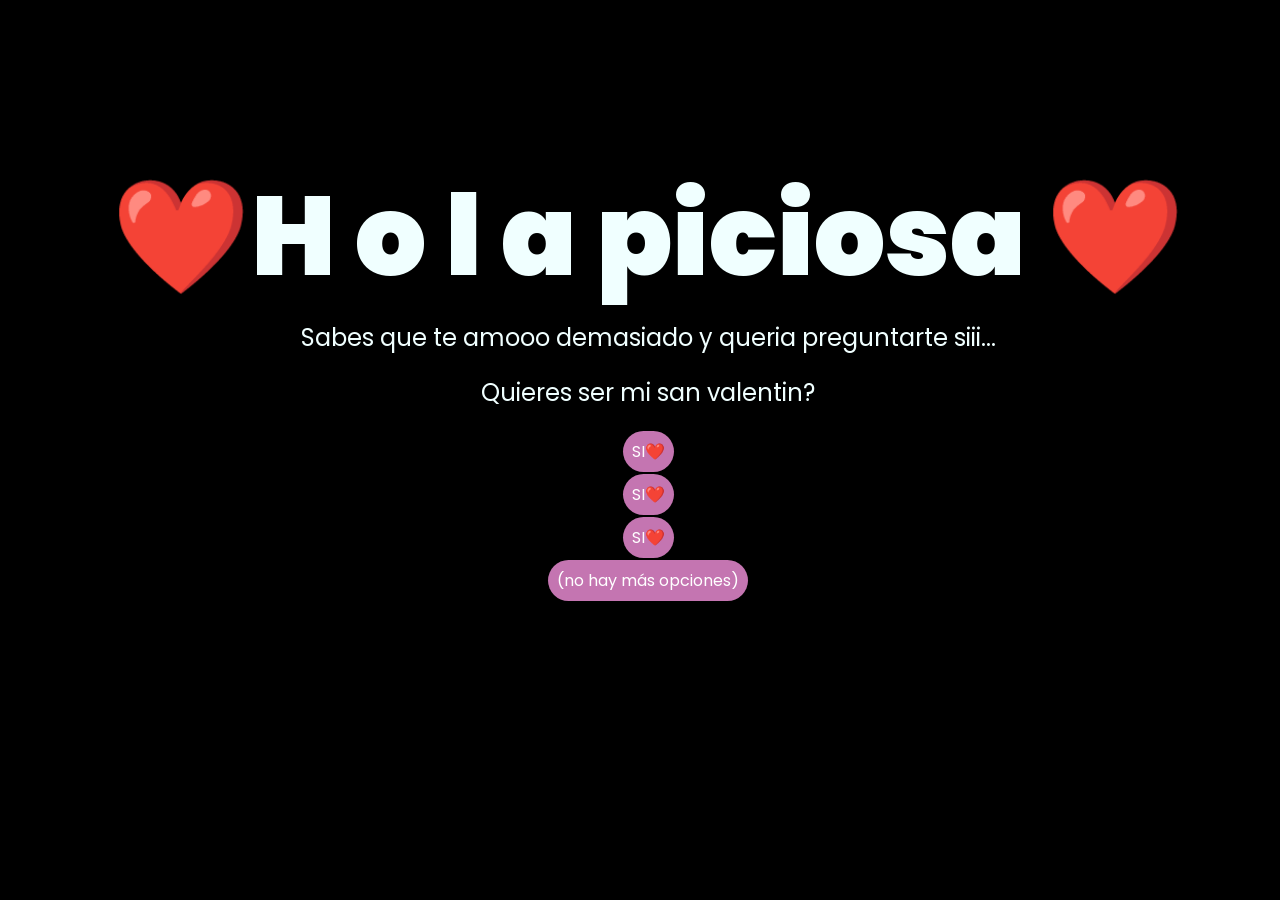
<file: index.html>
<!DOCTYPE html>
<html lang="es">

<head>
    <meta charset="UTF-8">
    <meta http-equiv="X-UA-Compatible" content="IE=edge">
    <meta name="viewport" content="width=device-width, initial-scale=1.0">
    <link rel="stylesheet" href="css/style.css">
    <link rel="icon" href="img/flowers.png" type="image/x-icon">
    <title>Flowers</title>
</head>

<body>
    <div class="greetings">
        
        <span>❤️H</span>
        <span>o</span>
        <span>l</span>
        <span>a</span>
        <span>piciosa ❤️</span>
        
        
    </div>
    <div class="description">
        <span>Sabes que te amooo demasiado y queria preguntarte siii...</span>
    </div>
    <div class="description">
        <span>Quieres ser mi san valentin?</span>
    </div>
    <div class="button">
        <button class="botones">
            <a href="flower.html" style="color: #ffffff;">SI❤️</a>
        </button>
    </div>
    <div class="button">
        <button class="botones">
            <a href="flower.html" style="color: #ffffff;">SI❤️</a>
        </button>
    </div>
    </div>
    <div class="button">
        <button class="botones">
            <a href="flower.html" style="color: #ffffff;">SI❤️</a>
        </button>
    </div>
    <div class="button">
        <button class="botones">
            <a href="flower.html" style="color: #ffffff;">(no hay más opciones)</a>
        </button>

</body>

</html>
</file>
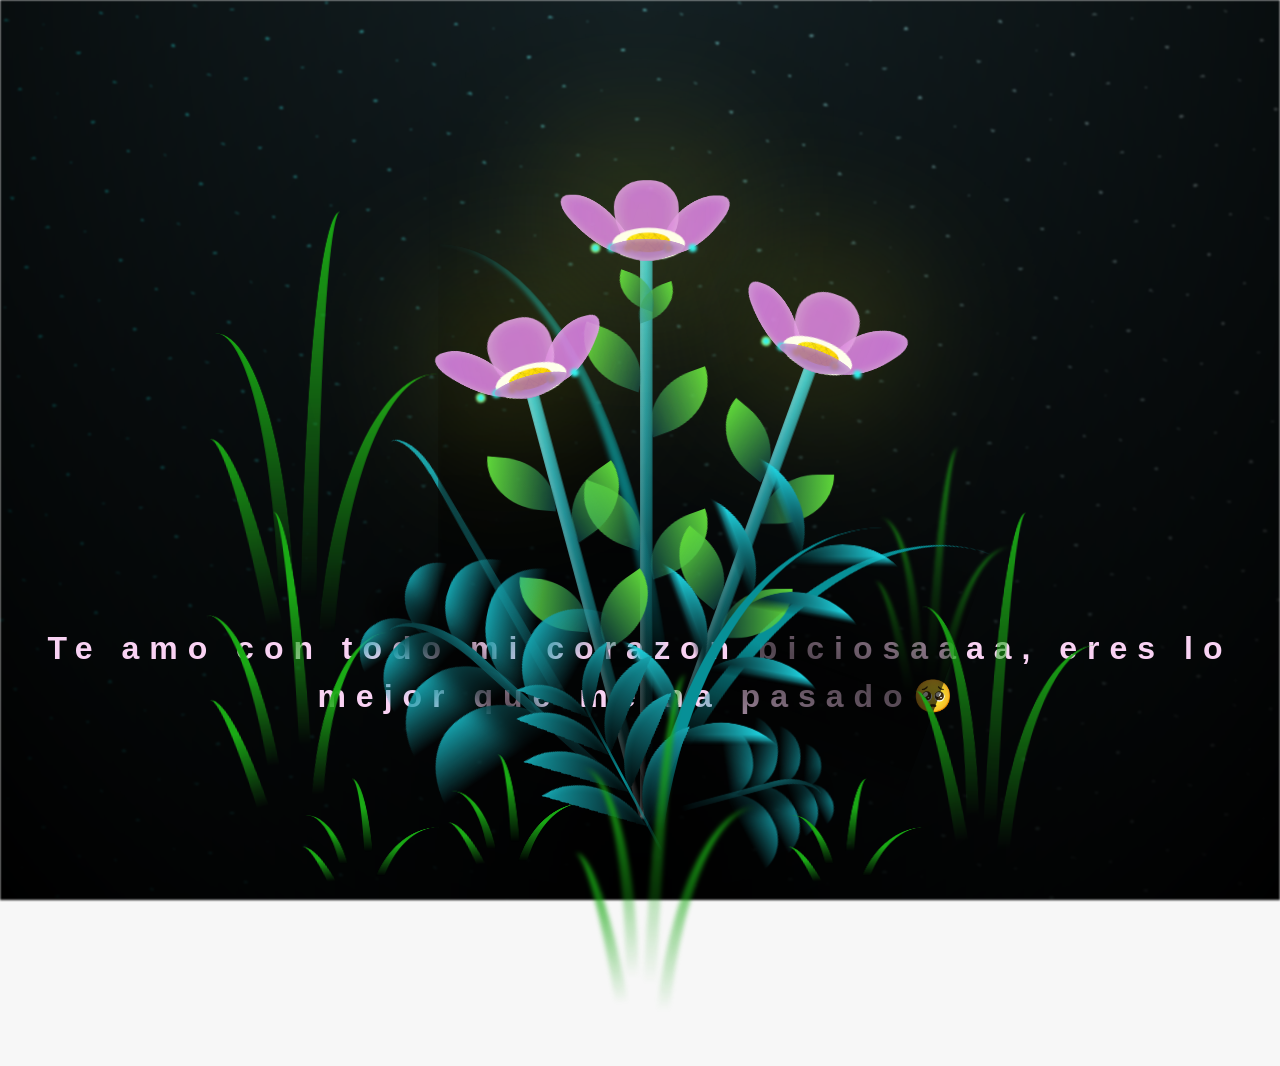
<file: flower.html>
<!DOCTYPE html>
<html lang="es">
  <head>
    <meta charset="UTF-8" />
    <meta http-equiv="X-UA-Compatible" content="IE=edge" />
    <meta name="viewport" content="width=device-width, initial-scale=1.0" />
    <link rel="stylesheet" href="css/main.css" />
    <link rel="icon" href="img/flowers.png" type="image/x-icon" />
    <title>Flower</title>
  </head>
  <body class="container">
    <audio src="sound/New West - Those Eyes (Chapter 1).mp3" autoplay></audio>
    <div id="lyrics">
     
    </div>
    <h1 class="titulo">Te amo con todo mi corazon piciosaaaa, eres lo mejor que me ha pasado🥺</h1>
  
    <div class="night"></div>
    <div class="flowers">
      <div class="flower flower--1">
        <div class="flower__leafs flower__leafs--1">
          <div class="flower__leaf flower__leaf--1"></div>
          <div class="flower__leaf flower__leaf--2"></div>
          <div class="flower__leaf flower__leaf--3"></div>
          <div class="flower__leaf flower__leaf--4"></div>
          <div class="flower__white-circle"></div>

          <div class="flower__light flower__light--1"></div>
          <div class="flower__light flower__light--2"></div>
          <div class="flower__light flower__light--3"></div>
          <div class="flower__light flower__light--4"></div>
          <div class="flower__light flower__light--5"></div>
          <div class="flower__light flower__light--6"></div>
          <div class="flower__light flower__light--7"></div>
          <div class="flower__light flower__light--8"></div>
        </div>
        <div class="flower__line">
          <div class="flower__line__leaf flower__line__leaf--1"></div>
          <div class="flower__line__leaf flower__line__leaf--2"></div>
          <div class="flower__line__leaf flower__line__leaf--3"></div>
          <div class="flower__line__leaf flower__line__leaf--4"></div>
          <div class="flower__line__leaf flower__line__leaf--5"></div>
          <div class="flower__line__leaf flower__line__leaf--6"></div>
        </div>
      </div>

      <div class="flower flower--2">
        <div class="flower__leafs flower__leafs--2">
          <div class="flower__leaf flower__leaf--1"></div>
          <div class="flower__leaf flower__leaf--2"></div>
          <div class="flower__leaf flower__leaf--3"></div>
          <div class="flower__leaf flower__leaf--4"></div>
          <div class="flower__white-circle"></div>

          <div class="flower__light flower__light--1"></div>
          <div class="flower__light flower__light--2"></div>
          <div class="flower__light flower__light--3"></div>
          <div class="flower__light flower__light--4"></div>
          <div class="flower__light flower__light--5"></div>
          <div class="flower__light flower__light--6"></div>
          <div class="flower__light flower__light--7"></div>
          <div class="flower__light flower__light--8"></div>
        </div>
        <div class="flower__line">
          <div class="flower__line__leaf flower__line__leaf--1"></div>
          <div class="flower__line__leaf flower__line__leaf--2"></div>
          <div class="flower__line__leaf flower__line__leaf--3"></div>
          <div class="flower__line__leaf flower__line__leaf--4"></div>
        </div>
      </div>

      <div class="flower flower--3">
        <div class="flower__leafs flower__leafs--3">
          <div class="flower__leaf flower__leaf--1"></div>
          <div class="flower__leaf flower__leaf--2"></div>
          <div class="flower__leaf flower__leaf--3"></div>
          <div class="flower__leaf flower__leaf--4"></div>
          <div class="flower__white-circle"></div>

          <div class="flower__light flower__light--1"></div>
          <div class="flower__light flower__light--2"></div>
          <div class="flower__light flower__light--3"></div>
          <div class="flower__light flower__light--4"></div>
          <div class="flower__light flower__light--5"></div>
          <div class="flower__light flower__light--6"></div>
          <div class="flower__light flower__light--7"></div>
          <div class="flower__light flower__light--8"></div>
        </div>
        <div class="flower__line">
          <div class="flower__line__leaf flower__line__leaf--1"></div>
          <div class="flower__line__leaf flower__line__leaf--2"></div>
          <div class="flower__line__leaf flower__line__leaf--3"></div>
          <div class="flower__line__leaf flower__line__leaf--4"></div>
        </div>
      </div>

      <div class="grow-ans" style="--d: 1.2s">
        <div class="flower__g-long">
          <div class="flower__g-long__top"></div>
          <div class="flower__g-long__bottom"></div>
        </div>
      </div>

      <div class="growing-grass">
        <div class="flower__grass flower__grass--1">
          <div class="flower__grass--top"></div>
          <div class="flower__grass--bottom"></div>
          <div class="flower__grass__leaf flower__grass__leaf--1"></div>
          <div class="flower__grass__leaf flower__grass__leaf--2"></div>
          <div class="flower__grass__leaf flower__grass__leaf--3"></div>
          <div class="flower__grass__leaf flower__grass__leaf--4"></div>
          <div class="flower__grass__leaf flower__grass__leaf--5"></div>
          <div class="flower__grass__leaf flower__grass__leaf--6"></div>
          <div class="flower__grass__leaf flower__grass__leaf--7"></div>
          <div class="flower__grass__leaf flower__grass__leaf--8"></div>
          <div class="flower__grass__overlay"></div>
        </div>
      </div>

      <div class="growing-grass">
        <div class="flower__grass flower__grass--2">
          <div class="flower__grass--top"></div>
          <div class="flower__grass--bottom"></div>
          <div class="flower__grass__leaf flower__grass__leaf--1"></div>
          <div class="flower__grass__leaf flower__grass__leaf--2"></div>
          <div class="flower__grass__leaf flower__grass__leaf--3"></div>
          <div class="flower__grass__leaf flower__grass__leaf--4"></div>
          <div class="flower__grass__leaf flower__grass__leaf--5"></div>
          <div class="flower__grass__leaf flower__grass__leaf--6"></div>
          <div class="flower__grass__leaf flower__grass__leaf--7"></div>
          <div class="flower__grass__leaf flower__grass__leaf--8"></div>
          <div class="flower__grass__overlay"></div>
        </div>
      </div>

      <div class="grow-ans" style="--d: 2.4s">
        <div class="flower__g-right flower__g-right--1">
          <div class="leaf"></div>
        </div>
      </div>

      <div class="grow-ans" style="--d: 2.8s">
        <div class="flower__g-right flower__g-right--2">
          <div class="leaf"></div>
        </div>
      </div>

      <div class="grow-ans" style="--d: 2.8s">
        <div class="flower__g-front">
          <div
            class="flower__g-front__leaf-wrapper flower__g-front__leaf-wrapper--1"
          >
            <div class="flower__g-front__leaf"></div>
          </div>
          <div
            class="flower__g-front__leaf-wrapper flower__g-front__leaf-wrapper--2"
          >
            <div class="flower__g-front__leaf"></div>
          </div>
          <div
            class="flower__g-front__leaf-wrapper flower__g-front__leaf-wrapper--3"
          >
            <div class="flower__g-front__leaf"></div>
          </div>
          <div
            class="flower__g-front__leaf-wrapper flower__g-front__leaf-wrapper--4"
          >
            <div class="flower__g-front__leaf"></div>
          </div>
          <div
            class="flower__g-front__leaf-wrapper flower__g-front__leaf-wrapper--5"
          >
            <div class="flower__g-front__leaf"></div>
          </div>
          <div
            class="flower__g-front__leaf-wrapper flower__g-front__leaf-wrapper--6"
          >
            <div class="flower__g-front__leaf"></div>
          </div>
          <div
            class="flower__g-front__leaf-wrapper flower__g-front__leaf-wrapper--7"
          >
            <div class="flower__g-front__leaf"></div>
          </div>
          <div
            class="flower__g-front__leaf-wrapper flower__g-front__leaf-wrapper--8"
          >
            <div class="flower__g-front__leaf"></div>
          </div>
          <div class="flower__g-front__line"></div>
        </div>
      </div>

      <div class="grow-ans" style="--d: 3.2s">
        <div class="flower__g-fr">
          <div class="leaf"></div>
          <div class="flower__g-fr__leaf flower__g-fr__leaf--1"></div>
          <div class="flower__g-fr__leaf flower__g-fr__leaf--2"></div>
          <div class="flower__g-fr__leaf flower__g-fr__leaf--3"></div>
          <div class="flower__g-fr__leaf flower__g-fr__leaf--4"></div>
          <div class="flower__g-fr__leaf flower__g-fr__leaf--5"></div>
          <div class="flower__g-fr__leaf flower__g-fr__leaf--6"></div>
          <div class="flower__g-fr__leaf flower__g-fr__leaf--7"></div>
          <div class="flower__g-fr__leaf flower__g-fr__leaf--8"></div>
        </div>
      </div>

      <div class="long-g long-g--0">
        <div class="grow-ans" style="--d: 3s">
          <div class="leaf leaf--0"></div>
        </div>
        <div class="grow-ans" style="--d: 2.2s">
          <div class="leaf leaf--1"></div>
        </div>
        <div class="grow-ans" style="--d: 3.4s">
          <div class="leaf leaf--2"></div>
        </div>
        <div class="grow-ans" style="--d: 3.6s">
          <div class="leaf leaf--3"></div>
        </div>
      </div>

      <div class="long-g long-g--1">
        <div class="grow-ans" style="--d: 3.6s">
          <div class="leaf leaf--0"></div>
        </div>
        <div class="grow-ans" style="--d: 3.8s">
          <div class="leaf leaf--1"></div>
        </div>
        <div class="grow-ans" style="--d: 4s">
          <div class="leaf leaf--2"></div>
        </div>
        <div class="grow-ans" style="--d: 4.2s">
          <div class="leaf leaf--3"></div>
        </div>
      </div>

      <div class="long-g long-g--2">
        <div class="grow-ans" style="--d: 4s">
          <div class="leaf leaf--0"></div>
        </div>
        <div class="grow-ans" style="--d: 4.2s">
          <div class="leaf leaf--1"></div>
        </div>
        <div class="grow-ans" style="--d: 4.4s">
          <div class="leaf leaf--2"></div>
        </div>
        <div class="grow-ans" style="--d: 4.6s">
          <div class="leaf leaf--3"></div>
        </div>
      </div>

      <div class="long-g long-g--3">
        <div class="grow-ans" style="--d: 4s">
          <div class="leaf leaf--0"></div>
        </div>
        <div class="grow-ans" style="--d: 4.2s">
          <div class="leaf leaf--1"></div>
        </div>
        <div class="grow-ans" style="--d: 3s">
          <div class="leaf leaf--2"></div>
        </div>
        <div class="grow-ans" style="--d: 3.6s">
          <div class="leaf leaf--3"></div>
        </div>
      </div>

      <div class="long-g long-g--4">
        <div class="grow-ans" style="--d: 4s">
          <div class="leaf leaf--0"></div>
        </div>
        <div class="grow-ans" style="--d: 4.2s">
          <div class="leaf leaf--1"></div>
        </div>
        <div class="grow-ans" style="--d: 3s">
          <div class="leaf leaf--2"></div>
        </div>
        <div class="grow-ans" style="--d: 3.6s">
          <div class="leaf leaf--3"></div>
        </div>
      </div>

      <div class="long-g long-g--5">
        <div class="grow-ans" style="--d: 4s">
          <div class="leaf leaf--0"></div>
        </div>
        <div class="grow-ans" style="--d: 4.2s">
          <div class="leaf leaf--1"></div>
        </div>
        <div class="grow-ans" style="--d: 3s">
          <div class="leaf leaf--2"></div>
        </div>
        <div class="grow-ans" style="--d: 3.6s">
          <div class="leaf leaf--3"></div>
        </div>
      </div>

      <div class="long-g long-g--6">
        <div class="grow-ans" style="--d: 4.2s">
          <div class="leaf leaf--0"></div>
        </div>
        <div class="grow-ans" style="--d: 4.4s">
          <div class="leaf leaf--1"></div>
        </div>
        <div class="grow-ans" style="--d: 4.6s">
          <div class="leaf leaf--2"></div>
        </div>
        <div class="grow-ans" style="--d: 4.8s">
          <div class="leaf leaf--3"></div>
        </div>
      </div>

      <div class="long-g long-g--7">
        <div class="grow-ans" style="--d: 3s">
          <div class="leaf leaf--0"></div>
        </div>
        <div class="grow-ans" style="--d: 3.2s">
          <div class="leaf leaf--1"></div>
        </div>
        <div class="grow-ans" style="--d: 3.5s">
          <div class="leaf leaf--2"></div>
        </div>
        <div class="grow-ans" style="--d: 3.6s">
          <div class="leaf leaf--3"></div>
        </div>
      </div>
    </div>
    <script src="anim.js"></script>
    <script src="main.js"></script>
  </body>
</html>
</file>
<file: css/style.css>
@import url('https://fonts.googleapis.com/css2?family=Poppins:ital,wght@0,500;1,900&display=swap');
*{
    font-family: 'Poppins',cursive;
}
body{
    color: azure;
    width: 100%;
    height: 82vh;
    display: flex;
    flex-direction: column;
    align-items: center;
    justify-content: center;
    background-color: black;
    /* padding-top: -30; */
}

.botones{
    padding: 9px;
    border-radius: 80px;
    background-color: transparent;
    border: none;
}

.botones a{
    background-color: hwb(315 46% 23%);
    padding: 9px;
    border-radius: 80px;
    -webkit-border-radius: 80px;
    -moz-border-radius: 80px;
    -ms-border-radius: 80px;
    -o-border-radius: 80px;

}

.botones a:focus{
    background-color: rgb(50, 194, 194);
}

.greetings{
    font-size: 7rem;
    font-weight: 900;
}
.greetings > span{
    animation: glow 2.5s ease-in-out infinite;
}
@keyframes glow{
    0%, 100%{
        color: #fff;
        text-shadow: 0 0 12px hwb(315 46% 23%), 0 0 50px hwb(315 46% 23%), 0 0 100px hwb(315 46% 23%);
    }
    10%, 90%{
        color: #111;
        text-shadow: none;
    }
}
.greetings > span:nth-child(2){
    animation-delay: .2s ;
}
.greetings > span:nth-child(3){
    animation-delay: .4s ;
}
.greetings > span:nth-child(4){
    animation-delay: .6s;
}
.greetings > span:nth-child(5){
    animation-delay: .8s;
}
.greetings > span:nth-child(6){
    animation-delay: 1s;
}

.description{
    font-size: 1.5rem;
    margin-bottom: 20px;
}

.button a{
    text-decoration: none;
    font-size: 1rem;
    color: #111;
}

@media screen and (max-width:574px){
    .greetings{
        display: block;
        font-size: 4rem;
        font-weight: 800;
        text-align: center;
    }
    .description{
        font-size: 2rem;
    }
    
    .button a{
        font-size: 1rem;
    }
}
</file>
<file: css/main.css>
*,
*::after,
*::before {
  padding: 0;
  margin: 0;
  box-sizing: border-box;
}

:root {
  --dark-color: #000;
}

body {
  display: flex;
  align-items: flex-end;
  justify-content: center;
  min-height: 100vh;
  background-color: var(--dark-color);
  overflow: hidden;
  perspective: 1000px;
}

#lyrics {
  font-size: 28px;
  font-family: "Franklin Gothic Medium", "Arial Narrow", Arial, sans-serif;
  color: white;
  position: absolute;
  margin-bottom: 20%;
  z-index: 1;
  font-weight: bold;
  letter-spacing: 4px;
}
@media only screen and (max-width: 600px) {
  /* Estilos específicos para dispositivos con un ancho máximo de 600px */
  #lyrics {
      font-size: 14px; /* Reduce el tamaño del texto para dispositivos más pequeños */
      margin-bottom: 530px;
      letter-spacing: 3px;
  }

}
.titulo {
  margin-bottom: 180px;
  font-family: "Arial Narrow", Arial, sans-serif;
  color: rgb(249, 210, 243);
  position: absolute;
  font-weight: bold;
  letter-spacing: 10px;
  opacity: 0;
  animation: fadeIn 3s ease-in-out forwards;
  text-align: center;
}
@keyframes fadeIn {
  from {
    opacity: 0;
  }
  to {
    opacity: 1;
  }
}

.night {
  z-index: -1;
  position: absolute;
  left: 50%;
  top: 0;
  transform: translateX(-50%);
  width: 100%;
  height: 100%;
  filter: blur(0.1vmin);
  background-image: radial-gradient(
      ellipse at top,
      transparent 0%,
      var(--dark-color)
    ),
    radial-gradient(
      ellipse at bottom,
      var(--dark-color),
      rgba(145, 233, 255, 0.2)
    ),
    repeating-linear-gradient(
      220deg,
      rgb(0, 0, 0) 0px,
      rgb(0, 0, 0) 19px,
      transparent 19px,
      transparent 22px
    ),
    repeating-linear-gradient(
      189deg,
      rgb(0, 0, 0) 0px,
      rgb(0, 0, 0) 19px,
      transparent 19px,
      transparent 22px
    ),
    repeating-linear-gradient(
      148deg,
      rgb(0, 0, 0) 0px,
      rgb(0, 0, 0) 19px,
      transparent 19px,
      transparent 22px
    ),
    linear-gradient(90deg, rgb(0, 255, 250), rgb(240, 240, 240));
}

.flowers {
  position: relative;
  transform: scale(0.9);
  /*margin-bottom: 100px;
  */
}

@media only screen and (max-width: 600px) {
  /* Estilos específicos para dispositivos con un ancho máximo de 600px */
.flowers {
      font-size: 14px;
      margin-bottom: 35%;
      letter-spacing: 3px;
      transform: scale(1.0);
}

}

.flower {
  position: absolute;
  bottom: 10vmin;
  transform-origin: bottom center;
  z-index: 10;
  --fl-speed: 0.8s;
}
.flower--1 {
  -webkit-animation: moving-flower-1 4s linear infinite;
  animation: moving-flower-1 4s linear infinite;
}
.flower--1 .flower__line {
  height: 70vmin;
  -webkit-animation-delay: 0.3s;
  animation-delay: 0.3s;
}
.flower--1 .flower__line__leaf--1 {
  -webkit-animation: blooming-leaf-right var(--fl-speed) 1.6s backwards;
  animation: blooming-leaf-right var(--fl-speed) 1.6s backwards;
}
.flower--1 .flower__line__leaf--2 {
  -webkit-animation: blooming-leaf-right var(--fl-speed) 1.4s backwards;
  animation: blooming-leaf-right var(--fl-speed) 1.4s backwards;
}
.flower--1 .flower__line__leaf--3 {
  -webkit-animation: blooming-leaf-left var(--fl-speed) 1.2s backwards;
  animation: blooming-leaf-left var(--fl-speed) 1.2s backwards;
}
.flower--1 .flower__line__leaf--4 {
  -webkit-animation: blooming-leaf-left var(--fl-speed) 1s backwards;
  animation: blooming-leaf-left var(--fl-speed) 1s backwards;
}
.flower--1 .flower__line__leaf--5 {
  -webkit-animation: blooming-leaf-right var(--fl-speed) 1.8s backwards;
  animation: blooming-leaf-right var(--fl-speed) 1.8s backwards;
}
.flower--1 .flower__line__leaf--6 {
  -webkit-animation: blooming-leaf-left var(--fl-speed) 2s backwards;
  animation: blooming-leaf-left var(--fl-speed) 2s backwards;
}
.flower--2 {
  left: 50%;
  transform: rotate(20deg);
  -webkit-animation: moving-flower-2 4s linear infinite;
  animation: moving-flower-2 4s linear infinite;
}
.flower--2 .flower__line {
  height: 60vmin;
  -webkit-animation-delay: 0.6s;
  animation-delay: 0.6s;
}
.flower--2 .flower__line__leaf--1 {
  -webkit-animation: blooming-leaf-right var(--fl-speed) 1.9s backwards;
  animation: blooming-leaf-right var(--fl-speed) 1.9s backwards;
}
.flower--2 .flower__line__leaf--2 {
  -webkit-animation: blooming-leaf-right var(--fl-speed) 1.7s backwards;
  animation: blooming-leaf-right var(--fl-speed) 1.7s backwards;
}
.flower--2 .flower__line__leaf--3 {
  -webkit-animation: blooming-leaf-left var(--fl-speed) 1.5s backwards;
  animation: blooming-leaf-left var(--fl-speed) 1.5s backwards;
}
.flower--2 .flower__line__leaf--4 {
  -webkit-animation: blooming-leaf-left var(--fl-speed) 1.3s backwards;
  animation: blooming-leaf-left var(--fl-speed) 1.3s backwards;
}
.flower--3 {
  left: 50%;
  transform: rotate(-15deg);
  -webkit-animation: moving-flower-3 4s linear infinite;
  animation: moving-flower-3 4s linear infinite;
}
.flower--3 .flower__line {
  -webkit-animation-delay: 0.9s;
  animation-delay: 0.9s;
}
.flower--3 .flower__line__leaf--1 {
  -webkit-animation: blooming-leaf-right var(--fl-speed) 2.5s backwards;
  animation: blooming-leaf-right var(--fl-speed) 2.5s backwards;
}
.flower--3 .flower__line__leaf--2 {
  -webkit-animation: blooming-leaf-right var(--fl-speed) 2.3s backwards;
  animation: blooming-leaf-right var(--fl-speed) 2.3s backwards;
}
.flower--3 .flower__line__leaf--3 {
  -webkit-animation: blooming-leaf-left var(--fl-speed) 2.1s backwards;
  animation: blooming-leaf-left var(--fl-speed) 2.1s backwards;
}
.flower--3 .flower__line__leaf--4 {
  -webkit-animation: blooming-leaf-left var(--fl-speed) 1.9s backwards;
  animation: blooming-leaf-left var(--fl-speed) 1.9s backwards;
}
.flower__leafs {
  position: relative;
  -webkit-animation: blooming-flower 2s backwards;
  animation: blooming-flower 2s backwards;
}
.flower__leafs--1 {
  -webkit-animation-delay: 1.1s;
  animation-delay: 1.1s;
}
.flower__leafs--2 {
  -webkit-animation-delay: 1.4s;
  animation-delay: 1.4s;
}
.flower__leafs--3 {
  -webkit-animation-delay: 1.7s;
  animation-delay: 1.7s;
}
.flower__leafs::after {
  content: "";
  position: absolute;
  left: 0;
  top: 0;
  transform: translate(-50%, -100%);
  width: 8vmin;
  height: 8vmin;
  background-color: #f9fd25;
  /* background-color: #fd2525; */
  filter: blur(10vmin);
}
.flower__leaf {
  position: absolute;
  bottom: 0;
  left: 50%;
  width: 8vmin;
  height: 11vmin;
  border-radius: 51% 49% 47% 53%/44% 45% 55% 69%;
  background-color: #253bfd;
  background-color: #d676f1;
  transform-origin: bottom center;
  opacity: 0.9;
  box-shadow: inset 0 0 2vmin rgba(255, 255, 255, 0.5);
}
.flower__leaf--1 {
  transform: translate(-10%, 1%) rotateY(40deg) rotateX(-50deg);
}
.flower__leaf--2 {
  transform: translate(-50%, -4%) rotateX(40deg);
}
.flower__leaf--3 {
  transform: translate(-90%, 0%) rotateY(45deg) rotateX(50deg);
}
.flower__leaf--4 {
  width: 8vmin;
  height: 8vmin;
  transform-origin: bottom left;
  border-radius: 4vmin 10vmin 4vmin 4vmin;
  transform: translate(0%, 18%) rotateX(70deg) rotate(-43deg);
  background-color: #a361b5;
  z-index: 1;
  opacity: 0.8;
}
.flower__white-circle {
  position: absolute;
  left: -3.5vmin;
  top: -3vmin;
  width: 9vmin;
  height: 4vmin;
  border-radius: 50%;
  background-color: #fff;
}
.flower__white-circle::after {
  content: "";
  position: absolute;
  left: 50%;
  top: 45%;
  transform: translate(-50%, -50%);
  width: 60%;
  height: 60%;
  border-radius: inherit;
  background-image: repeating-linear-gradient(
      135deg,
      rgba(0, 0, 0, 0.03) 0px,
      rgba(0, 0, 0, 0.03) 1px,
      transparent 1px,
      transparent 12px
    ),
    repeating-linear-gradient(
      45deg,
      rgba(0, 0, 0, 0.03) 0px,
      rgba(0, 0, 0, 0.03) 1px,
      transparent 1px,
      transparent 12px
    ),
    repeating-linear-gradient(
      67.5deg,
      rgba(0, 0, 0, 0.03) 0px,
      rgba(0, 0, 0, 0.03) 1px,
      transparent 1px,
      transparent 12px
    ),
    repeating-linear-gradient(
      135deg,
      rgba(0, 0, 0, 0.03) 0px,
      rgba(0, 0, 0, 0.03) 1px,
      transparent 1px,
      transparent 12px
    ),
    repeating-linear-gradient(
      45deg,
      rgba(0, 0, 0, 0.03) 0px,
      rgba(0, 0, 0, 0.03) 1px,
      transparent 1px,
      transparent 12px
    ),
    repeating-linear-gradient(
      112.5deg,
      rgba(0, 0, 0, 0.03) 0px,
      rgba(0, 0, 0, 0.03) 1px,
      transparent 1px,
      transparent 12px
    ),
    repeating-linear-gradient(
      112.5deg,
      rgba(0, 0, 0, 0.03) 0px,
      rgba(0, 0, 0, 0.03) 1px,
      transparent 1px,
      transparent 12px
    ),
    repeating-linear-gradient(
      45deg,
      rgba(0, 0, 0, 0.03) 0px,
      rgba(0, 0, 0, 0.03) 1px,
      transparent 1px,
      transparent 12px
    ),
    repeating-linear-gradient(
      22.5deg,
      rgba(0, 0, 0, 0.03) 0px,
      rgba(0, 0, 0, 0.03) 1px,
      transparent 1px,
      transparent 12px
    ),
    repeating-linear-gradient(
      45deg,
      rgba(0, 0, 0, 0.03) 0px,
      rgba(0, 0, 0, 0.03) 1px,
      transparent 1px,
      transparent 12px
    ),
    repeating-linear-gradient(
      22.5deg,
      rgba(0, 0, 0, 0.03) 0px,
      rgba(0, 0, 0, 0.03) 1px,
      transparent 1px,
      transparent 12px
    ),
    repeating-linear-gradient(
      135deg,
      rgba(0, 0, 0, 0.03) 0px,
      rgba(0, 0, 0, 0.03) 1px,
      transparent 1px,
      transparent 12px
    ),
    repeating-linear-gradient(
      157.5deg,
      rgba(0, 0, 0, 0.03) 0px,
      rgba(0, 0, 0, 0.03) 1px,
      transparent 1px,
      transparent 12px
    ),
    repeating-linear-gradient(
      67.5deg,
      rgba(0, 0, 0, 0.03) 0px,
      rgba(0, 0, 0, 0.03) 1px,
      transparent 1px,
      transparent 12px
    ),
    repeating-linear-gradient(
      67.5deg,
      rgba(0, 0, 0, 0.03) 0px,
      rgba(0, 0, 0, 0.03) 1px,
      transparent 1px,
      transparent 12px
    ),
    linear-gradient(90deg, rgb(255, 235, 18), rgb(255, 206, 0));
}
.flower__line {
  height: 55vmin;
  width: 1.5vmin;
  background-image: linear-gradient(
      to left,
      rgba(0, 0, 0, 0.2),
      transparent,
      rgba(255, 255, 255, 0.2)
    ),
    linear-gradient(to top, transparent 10%, #14757a, #39c6d6);
  box-shadow: inset 0 0 2px rgba(0, 0, 0, 0.5);
  -webkit-animation: grow-flower-tree 4s backwards;
  animation: grow-flower-tree 4s backwards;
}
.flower__line__leaf {
  --w: 7vmin;
  --h: calc(var(--w) + 2vmin);
  position: absolute;
  top: 20%;
  left: 90%;
  width: var(--w);
  height: var(--h);
  border-top-right-radius: var(--h);
  border-bottom-left-radius: var(--h);
  background-image: linear-gradient(to top, rgba(20, 117, 122, 0.4), #5ed639);
}
.flower__line__leaf--1 {
  transform: rotate(70deg) rotateY(30deg);
}
.flower__line__leaf--2 {
  top: 45%;
  transform: rotate(70deg) rotateY(30deg);
}
.flower__line__leaf--3,
.flower__line__leaf--4,
.flower__line__leaf--6 {
  border-top-right-radius: 0;
  border-bottom-left-radius: 0;
  border-top-left-radius: var(--h);
  border-bottom-right-radius: var(--h);
  left: -460%;
  top: 12%;
  transform: rotate(-70deg) rotateY(30deg);
}
.flower__line__leaf--4 {
  top: 40%;
}
.flower__line__leaf--5 {
  top: 0;
  transform-origin: left;
  transform: rotate(70deg) rotateY(30deg) scale(0.6);
}
.flower__line__leaf--6 {
  top: -2%;
  left: -450%;
  transform-origin: right;
  transform: rotate(-70deg) rotateY(30deg) scale(0.6);
}
.flower__light {
  position: absolute;
  bottom: 0vmin;
  width: 1vmin;
  height: 1vmin;
  background-color: rgb(255, 251, 0);
  border-radius: 50%;
  filter: blur(0.2vmin);
  -webkit-animation: light-ans 4s linear infinite backwards;
  animation: light-ans 4s linear infinite backwards;
}
.flower__light:nth-child(odd) {
  background-color: #23f0ff;
}
.flower__light--1 {
  left: -2vmin;
  -webkit-animation-delay: 1s;
  animation-delay: 1s;
}
.flower__light--2 {
  left: 3vmin;
  -webkit-animation-delay: 0.5s;
  animation-delay: 0.5s;
}
.flower__light--3 {
  left: -6vmin;
  -webkit-animation-delay: 0.3s;
  animation-delay: 0.3s;
}
.flower__light--4 {
  left: 6vmin;
  -webkit-animation-delay: 0.9s;
  animation-delay: 0.9s;
}
.flower__light--5 {
  left: -1vmin;
  -webkit-animation-delay: 1.5s;
  animation-delay: 1.5s;
}
.flower__light--6 {
  left: -4vmin;
  -webkit-animation-delay: 3s;
  animation-delay: 3s;
}
.flower__light--7 {
  left: 3vmin;
  -webkit-animation-delay: 2s;
  animation-delay: 2s;
}
.flower__light--8 {
  left: -6vmin;
  -webkit-animation-delay: 3.5s;
  animation-delay: 3.5s;
}
.flower__grass {
  --c: #159faa;
  --line-w: 1.5vmin;
  position: absolute;
  bottom: 12vmin;
  left: -7vmin;
  display: flex;
  flex-direction: column;
  align-items: flex-end;
  z-index: 20;
  transform-origin: bottom center;
  transform: rotate(-48deg) rotateY(40deg);
}
.flower__grass--1 {
  -webkit-animation: moving-grass 2s linear infinite;
  animation: moving-grass 2s linear infinite;
}
.flower__grass--2 {
  left: 2vmin;
  bottom: 10vmin;
  transform: scale(0.5) rotate(75deg) rotateX(10deg) rotateY(-200deg);
  opacity: 0.8;
  z-index: 0;
  -webkit-animation: moving-grass--2 1.5s linear infinite;
  animation: moving-grass--2 1.5s linear infinite;
}
.flower__grass--top {
  width: 7vmin;
  height: 10vmin;
  border-top-right-radius: 100%;
  border-right: var(--line-w) solid var(--c);
  transform-origin: bottom center;
  transform: rotate(-2deg);
}
.flower__grass--bottom {
  margin-top: -2px;
  width: var(--line-w);
  height: 25vmin;
  background-image: linear-gradient(to top, transparent, var(--c));
}
.flower__grass__leaf {
  --size: 10vmin;
  position: absolute;
  width: calc(var(--size) * 2.1);
  height: var(--size);
  border-top-left-radius: var(--size);
  border-top-right-radius: var(--size);
  background-image: linear-gradient(
    to top,
    transparent,
    transparent 30%,
    var(--c)
  );
  z-index: 100;
}
.flower__grass__leaf--1 {
  top: -6%;
  left: 30%;
  --size: 6vmin;
  transform: rotate(-20deg);
  -webkit-animation: growing-grass-ans--1 2s 2.6s backwards;
  animation: growing-grass-ans--1 2s 2.6s backwards;
}
@-webkit-keyframes growing-grass-ans--1 {
  0% {
    transform-origin: bottom left;
    transform: rotate(-20deg) scale(0);
  }
}
@keyframes growing-grass-ans--1 {
  0% {
    transform-origin: bottom left;
    transform: rotate(-20deg) scale(0);
  }
}
.flower__grass__leaf--2 {
  top: -5%;
  left: -110%;
  --size: 6vmin;
  transform: rotate(10deg);
  -webkit-animation: growing-grass-ans--2 2s 2.4s linear backwards;
  animation: growing-grass-ans--2 2s 2.4s linear backwards;
}
@-webkit-keyframes growing-grass-ans--2 {
  0% {
    transform-origin: bottom right;
    transform: rotate(10deg) scale(0);
  }
}
@keyframes growing-grass-ans--2 {
  0% {
    transform-origin: bottom right;
    transform: rotate(10deg) scale(0);
  }
}
.flower__grass__leaf--3 {
  top: 5%;
  left: 60%;
  --size: 8vmin;
  transform: rotate(-18deg) rotateX(-20deg);
  -webkit-animation: growing-grass-ans--3 2s 2.2s linear backwards;
  animation: growing-grass-ans--3 2s 2.2s linear backwards;
}
@-webkit-keyframes growing-grass-ans--3 {
  0% {
    transform-origin: bottom left;
    transform: rotate(-18deg) rotateX(-20deg) scale(0);
  }
}
@keyframes growing-grass-ans--3 {
  0% {
    transform-origin: bottom left;
    transform: rotate(-18deg) rotateX(-20deg) scale(0);
  }
}
.flower__grass__leaf--4 {
  top: 6%;
  left: -135%;
  --size: 8vmin;
  transform: rotate(2deg);
  -webkit-animation: growing-grass-ans--4 2s 2s linear backwards;
  animation: growing-grass-ans--4 2s 2s linear backwards;
}
@-webkit-keyframes growing-grass-ans--4 {
  0% {
    transform-origin: bottom right;
    transform: rotate(2deg) scale(0);
  }
}
@keyframes growing-grass-ans--4 {
  0% {
    transform-origin: bottom right;
    transform: rotate(2deg) scale(0);
  }
}
.flower__grass__leaf--5 {
  top: 20%;
  left: 60%;
  --size: 10vmin;
  transform: rotate(-24deg) rotateX(-20deg);
  -webkit-animation: growing-grass-ans--5 2s 1.8s linear backwards;
  animation: growing-grass-ans--5 2s 1.8s linear backwards;
}
@-webkit-keyframes growing-grass-ans--5 {
  0% {
    transform-origin: bottom left;
    transform: rotate(-24deg) rotateX(-20deg) scale(0);
  }
}
@keyframes growing-grass-ans--5 {
  0% {
    transform-origin: bottom left;
    transform: rotate(-24deg) rotateX(-20deg) scale(0);
  }
}
.flower__grass__leaf--6 {
  top: 22%;
  left: -180%;
  --size: 10vmin;
  transform: rotate(10deg);
  -webkit-animation: growing-grass-ans--6 2s 1.6s linear backwards;
  animation: growing-grass-ans--6 2s 1.6s linear backwards;
}
@-webkit-keyframes growing-grass-ans--6 {
  0% {
    transform-origin: bottom right;
    transform: rotate(10deg) scale(0);
  }
}
@keyframes growing-grass-ans--6 {
  0% {
    transform-origin: bottom right;
    transform: rotate(10deg) scale(0);
  }
}
.flower__grass__leaf--7 {
  top: 39%;
  left: 70%;
  --size: 10vmin;
  transform: rotate(-10deg);
  -webkit-animation: growing-grass-ans--7 2s 1.4s linear backwards;
  animation: growing-grass-ans--7 2s 1.4s linear backwards;
}
@-webkit-keyframes growing-grass-ans--7 {
  0% {
    transform-origin: bottom left;
    transform: rotate(-10deg) scale(0);
  }
}
@keyframes growing-grass-ans--7 {
  0% {
    transform-origin: bottom left;
    transform: rotate(-10deg) scale(0);
  }
}
.flower__grass__leaf--8 {
  top: 40%;
  left: -215%;
  --size: 11vmin;
  transform: rotate(10deg);
  -webkit-animation: growing-grass-ans--8 2s 1.2s linear backwards;
  animation: growing-grass-ans--8 2s 1.2s linear backwards;
}
@-webkit-keyframes growing-grass-ans--8 {
  0% {
    transform-origin: bottom right;
    transform: rotate(10deg) scale(0);
  }
}
@keyframes growing-grass-ans--8 {
  0% {
    transform-origin: bottom right;
    transform: rotate(10deg) scale(0);
  }
}
.flower__grass__overlay {
  position: absolute;
  top: -10%;
  right: 0%;
  width: 100%;
  height: 100%;
  background-color: rgba(0, 0, 0, 0.6);
  filter: blur(1.5vmin);
  z-index: 100;
}
.flower__g-long {
  --w: 2vmin;
  --h: 6vmin;
  --c: #159faa;
  position: absolute;
  bottom: 10vmin;
  left: -3vmin;
  transform-origin: bottom center;
  transform: rotate(-30deg) rotateY(-20deg);
  display: flex;
  flex-direction: column;
  align-items: flex-end;
  -webkit-animation: flower-g-long-ans 3s linear infinite;
  animation: flower-g-long-ans 3s linear infinite;
}
@-webkit-keyframes flower-g-long-ans {
  0%,
  100% {
    transform: rotate(-30deg) rotateY(-20deg);
  }
  50% {
    transform: rotate(-32deg) rotateY(-20deg);
  }
}
@keyframes flower-g-long-ans {
  0%,
  100% {
    transform: rotate(-30deg) rotateY(-20deg);
  }
  50% {
    transform: rotate(-32deg) rotateY(-20deg);
  }
}
.flower__g-long__top {
  top: calc(var(--h) * -1);
  width: calc(var(--w) + 1vmin);
  height: var(--h);
  border-top-right-radius: 100%;
  border-right: 0.7vmin solid var(--c);
  transform: translate(-0.7vmin, 1vmin);
}
.flower__g-long__bottom {
  width: var(--w);
  height: 50vmin;
  transform-origin: bottom center;
  background-image: linear-gradient(to top, transparent 30%, var(--c));
  box-shadow: inset 0 0 2px rgba(0, 0, 0, 0.5);
  -webkit-clip-path: polygon(35% 0, 65% 1%, 100% 100%, 0% 100%);
  clip-path: polygon(35% 0, 65% 1%, 100% 100%, 0% 100%);
}
.flower__g-right {
  position: absolute;
  bottom: 6vmin;
  left: -2vmin;
  transform-origin: bottom left;
  transform: rotate(20deg);
}
.flower__g-right .leaf {
  width: 30vmin;
  height: 50vmin;
  border-top-left-radius: 100%;
  border-left: 2vmin solid #079097;
  background-image: linear-gradient(
    to bottom,
    transparent,
    var(--dark-color) 60%
  );
  -webkit-mask-image: linear-gradient(to top, transparent 30%, #079097 60%);
}
.flower__g-right--1 {
  -webkit-animation: flower-g-right-ans 2.5s linear infinite;
  animation: flower-g-right-ans 2.5s linear infinite;
}
.flower__g-right--2 {
  left: 5vmin;
  transform: rotateY(-180deg);
  -webkit-animation: flower-g-right-ans--2 3s linear infinite;
  animation: flower-g-right-ans--2 3s linear infinite;
}
.flower__g-right--2 .leaf {
  height: 75vmin;
  filter: blur(0.3vmin);
  opacity: 0.8;
}
@-webkit-keyframes flower-g-right-ans {
  0%,
  100% {
    transform: rotate(20deg);
  }
  50% {
    transform: rotate(24deg) rotateX(-20deg);
  }
}
@keyframes flower-g-right-ans {
  0%,
  100% {
    transform: rotate(20deg);
  }
  50% {
    transform: rotate(24deg) rotateX(-20deg);
  }
}
@-webkit-keyframes flower-g-right-ans--2 {
  0%,
  100% {
    transform: rotateY(-180deg) rotate(0deg) rotateX(-20deg);
  }
  50% {
    transform: rotateY(-180deg) rotate(6deg) rotateX(-20deg);
  }
}
@keyframes flower-g-right-ans--2 {
  0%,
  100% {
    transform: rotateY(-180deg) rotate(0deg) rotateX(-20deg);
  }
  50% {
    transform: rotateY(-180deg) rotate(6deg) rotateX(-20deg);
  }
}
.flower__g-front {
  position: absolute;
  bottom: 6vmin;
  left: 2.5vmin;
  z-index: 100;
  transform-origin: bottom center;
  transform: rotate(-28deg) rotateY(30deg) scale(1.04);
  -webkit-animation: flower__g-front-ans 2s linear infinite;
  animation: flower__g-front-ans 2s linear infinite;
}
@-webkit-keyframes flower__g-front-ans {
  0%,
  100% {
    transform: rotate(-28deg) rotateY(30deg) scale(1.04);
  }
  50% {
    transform: rotate(-35deg) rotateY(40deg) scale(1.04);
  }
}
@keyframes flower__g-front-ans {
  0%,
  100% {
    transform: rotate(-28deg) rotateY(30deg) scale(1.04);
  }
  50% {
    transform: rotate(-35deg) rotateY(40deg) scale(1.04);
  }
}
.flower__g-front__line {
  width: 0.3vmin;
  height: 20vmin;
  background-image: linear-gradient(
    to top,
    transparent,
    #079097,
    transparent 100%
  );
  position: relative;
}
.flower__g-front__leaf-wrapper {
  position: absolute;
  top: 0;
  left: 0;
  transform-origin: bottom left;
  transform: rotate(10deg);
}
.flower__g-front__leaf-wrapper:nth-child(even) {
  left: 0vmin;
  transform: rotateY(-180deg) rotate(5deg);
  -webkit-animation: flower__g-front__leaf-left-ans 1s ease-in backwards;
  animation: flower__g-front__leaf-left-ans 1s ease-in backwards;
}
.flower__g-front__leaf-wrapper:nth-child(odd) {
  -webkit-animation: flower__g-front__leaf-ans 1s ease-in backwards;
  animation: flower__g-front__leaf-ans 1s ease-in backwards;
}
.flower__g-front__leaf-wrapper--1 {
  top: -8vmin;
  transform: scale(0.7);
  -webkit-animation: flower__g-front__leaf-ans 1s 5.5s ease-in backwards !important;
  animation: flower__g-front__leaf-ans 1s 5.5s ease-in backwards !important;
}
.flower__g-front__leaf-wrapper--2 {
  top: -8vmin;
  transform: rotateY(-180deg) scale(0.7) !important;
  -webkit-animation: flower__g-front__leaf-left-ans-2 1s 4.6s ease-in backwards !important;
  animation: flower__g-front__leaf-left-ans-2 1s 4.6s ease-in backwards !important;
}
.flower__g-front__leaf-wrapper--3 {
  top: -3vmin;
  -webkit-animation: flower__g-front__leaf-ans 1s 4.6s ease-in backwards;
  animation: flower__g-front__leaf-ans 1s 4.6s ease-in backwards;
}
.flower__g-front__leaf-wrapper--4 {
  top: -3vmin;
  transform: rotateY(-180deg) scale(0.9) !important;
  -webkit-animation: flower__g-front__leaf-left-ans-2 1s 4.6s ease-in backwards !important;
  animation: flower__g-front__leaf-left-ans-2 1s 4.6s ease-in backwards !important;
}
@-webkit-keyframes flower__g-front__leaf-left-ans-2 {
  0% {
    transform: rotateY(-180deg) scale(0);
  }
}
@keyframes flower__g-front__leaf-left-ans-2 {
  0% {
    transform: rotateY(-180deg) scale(0);
  }
}
.flower__g-front__leaf-wrapper--5,
.flower__g-front__leaf-wrapper--6 {
  top: 2vmin;
}
.flower__g-front__leaf-wrapper--7,
.flower__g-front__leaf-wrapper--8 {
  top: 6.5vmin;
}
.flower__g-front__leaf-wrapper--2 {
  -webkit-animation-delay: 5.2s !important;
  animation-delay: 5.2s !important;
}
.flower__g-front__leaf-wrapper--3 {
  -webkit-animation-delay: 4.9s !important;
  animation-delay: 4.9s !important;
}
.flower__g-front__leaf-wrapper--5 {
  -webkit-animation-delay: 4.3s !important;
  animation-delay: 4.3s !important;
}
.flower__g-front__leaf-wrapper--6 {
  -webkit-animation-delay: 4.1s !important;
  animation-delay: 4.1s !important;
}
.flower__g-front__leaf-wrapper--7 {
  -webkit-animation-delay: 3.8s !important;
  animation-delay: 3.8s !important;
}
.flower__g-front__leaf-wrapper--8 {
  -webkit-animation-delay: 3.5s !important;
  animation-delay: 3.5s !important;
}
@-webkit-keyframes flower__g-front__leaf-ans {
  0% {
    transform: rotate(10deg) scale(0);
  }
}
@keyframes flower__g-front__leaf-ans {
  0% {
    transform: rotate(10deg) scale(0);
  }
}
@-webkit-keyframes flower__g-front__leaf-left-ans {
  0% {
    transform: rotateY(-180deg) rotate(5deg) scale(0);
  }
}
@keyframes flower__g-front__leaf-left-ans {
  0% {
    transform: rotateY(-180deg) rotate(5deg) scale(0);
  }
}
.flower__g-front__leaf {
  width: 10vmin;
  height: 10vmin;
  border-radius: 100% 0% 0% 100%/100% 100% 0% 0%;
  box-shadow: inset 0 2px 1vmin hsla(184deg, 97%, 58%, 0.2);
  background-image: linear-gradient(
      to bottom left,
      transparent,
      var(--dark-color)
    ),
    linear-gradient(to bottom right, #159faa 50%, transparent 50%, transparent);
  -webkit-mask-image: linear-gradient(
    to bottom right,
    #159faa 50%,
    transparent 50%,
    transparent
  );
  mask-image: linear-gradient(
    to bottom right,
    #159faa 50%,
    transparent 50%,
    transparent
  );
}
.flower__g-fr {
  position: absolute;
  bottom: -4vmin;
  left: vmin;
  transform-origin: bottom left;
  z-index: 10;
  -webkit-animation: flower__g-fr-ans 2s linear infinite;
  animation: flower__g-fr-ans 2s linear infinite;
}
@-webkit-keyframes flower__g-fr-ans {
  0%,
  100% {
    transform: rotate(2deg);
  }
  50% {
    transform: rotate(4deg);
  }
}
@keyframes flower__g-fr-ans {
  0%,
  100% {
    transform: rotate(2deg);
  }
  50% {
    transform: rotate(4deg);
  }
}
.flower__g-fr .leaf {
  width: 30vmin;
  height: 50vmin;
  border-top-left-radius: 100%;
  border-left: 2vmin solid #079097;
  -webkit-mask-image: linear-gradient(to top, transparent 25%, #079097 50%);
  position: relative;
  z-index: 1;
}
.flower__g-fr__leaf {
  position: absolute;
  top: 0;
  left: 0;
  width: 10vmin;
  height: 10vmin;
  border-radius: 100% 0% 0% 100%/100% 100% 0% 0%;
  box-shadow: inset 0 2px 1vmin hsla(184deg, 97%, 58%, 0.2);
  background-image: linear-gradient(
      to bottom left,
      transparent,
      var(--dark-color) 98%
    ),
    linear-gradient(to bottom right, #23f0ff 45%, transparent 50%, transparent);
  -webkit-mask-image: linear-gradient(
    135deg,
    #159faa 40%,
    transparent 50%,
    transparent
  );
}
.flower__g-fr__leaf--1 {
  left: 20vmin;
  transform: rotate(45deg);
  -webkit-animation: flower__g-fr-leaft-ans-1 0.5s 5.2s linear backwards;
  animation: flower__g-fr-leaft-ans-1 0.5s 5.2s linear backwards;
}
@-webkit-keyframes flower__g-fr-leaft-ans-1 {
  0% {
    transform-origin: left;
    transform: rotate(45deg) scale(0);
  }
}
@keyframes flower__g-fr-leaft-ans-1 {
  0% {
    transform-origin: left;
    transform: rotate(45deg) scale(0);
  }
}
.flower__g-fr__leaf--2 {
  left: 12vmin;
  top: -7vmin;
  transform: rotate(25deg) rotateY(-180deg);
  -webkit-animation: flower__g-fr-leaft-ans-6 0.5s 5s linear backwards;
  animation: flower__g-fr-leaft-ans-6 0.5s 5s linear backwards;
}
.flower__g-fr__leaf--3 {
  left: 15vmin;
  top: 6vmin;
  transform: rotate(55deg);
  -webkit-animation: flower__g-fr-leaft-ans-5 0.5s 4.8s linear backwards;
  animation: flower__g-fr-leaft-ans-5 0.5s 4.8s linear backwards;
}
.flower__g-fr__leaf--4 {
  left: 6vmin;
  top: -2vmin;
  transform: rotate(25deg) rotateY(-180deg);
  -webkit-animation: flower__g-fr-leaft-ans-6 0.5s 4.6s linear backwards;
  animation: flower__g-fr-leaft-ans-6 0.5s 4.6s linear backwards;
}
.flower__g-fr__leaf--5 {
  left: 10vmin;
  top: 14vmin;
  transform: rotate(55deg);
  -webkit-animation: flower__g-fr-leaft-ans-5 0.5s 4.4s linear backwards;
  animation: flower__g-fr-leaft-ans-5 0.5s 4.4s linear backwards;
}
@-webkit-keyframes flower__g-fr-leaft-ans-5 {
  0% {
    transform-origin: left;
    transform: rotate(55deg) scale(0);
  }
}
@keyframes flower__g-fr-leaft-ans-5 {
  0% {
    transform-origin: left;
    transform: rotate(55deg) scale(0);
  }
}
.flower__g-fr__leaf--6 {
  left: 0vmin;
  top: 6vmin;
  transform: rotate(25deg) rotateY(-180deg);
  -webkit-animation: flower__g-fr-leaft-ans-6 0.5s 4.2s linear backwards;
  animation: flower__g-fr-leaft-ans-6 0.5s 4.2s linear backwards;
}
@-webkit-keyframes flower__g-fr-leaft-ans-6 {
  0% {
    transform-origin: right;
    transform: rotate(25deg) rotateY(-180deg) scale(0);
  }
}
@keyframes flower__g-fr-leaft-ans-6 {
  0% {
    transform-origin: right;
    transform: rotate(25deg) rotateY(-180deg) scale(0);
  }
}
.flower__g-fr__leaf--7 {
  left: 5vmin;
  top: 22vmin;
  transform: rotate(45deg);
  -webkit-animation: flower__g-fr-leaft-ans-7 0.5s 4s linear backwards;
  animation: flower__g-fr-leaft-ans-7 0.5s 4s linear backwards;
}
@-webkit-keyframes flower__g-fr-leaft-ans-7 {
  0% {
    transform-origin: left;
    transform: rotate(45deg) scale(0);
  }
}
@keyframes flower__g-fr-leaft-ans-7 {
  0% {
    transform-origin: left;
    transform: rotate(45deg) scale(0);
  }
}
.flower__g-fr__leaf--8 {
  left: -4vmin;
  top: 15vmin;
  transform: rotate(15deg) rotateY(-180deg);
  -webkit-animation: flower__g-fr-leaft-ans-8 0.5s 3.8s linear backwards;
  animation: flower__g-fr-leaft-ans-8 0.5s 3.8s linear backwards;
}
@-webkit-keyframes flower__g-fr-leaft-ans-8 {
  0% {
    transform-origin: right;
    transform: rotate(15deg) rotateY(-180deg) scale(0);
  }
}
@keyframes flower__g-fr-leaft-ans-8 {
  0% {
    transform-origin: right;
    transform: rotate(15deg) rotateY(-180deg) scale(0);
  }
}

.long-g {
  position: absolute;
  bottom: 25vmin;
  left: -42vmin;
  transform-origin: bottom left;
}
.long-g--1 {
  bottom: 0vmin;
  transform: scale(0.8) rotate(-5deg);
}
.long-g--1 .leaf {
  -webkit-mask-image: linear-gradient(
    to top,
    transparent 40%,
    #079097 80%
  ) !important;
}
.long-g--1 .leaf--1 {
  --w: 5vmin;
  --h: 60vmin;
  left: -2vmin;
  transform: rotate(3deg) rotateY(-180deg);
}
.long-g--2,
.long-g--3 {
  bottom: -3vmin;
  left: -35vmin;
  transform-origin: center;
  transform: scale(0.6) rotateX(60deg);
}
.long-g--2 .leaf,
.long-g--3 .leaf {
  -webkit-mask-image: linear-gradient(
    to top,
    transparent 50%,
    #079097 80%
  ) !important;
}
.long-g--2 .leaf--1,
.long-g--3 .leaf--1 {
  left: -1vmin;
  transform: rotateY(-180deg);
}
.long-g--3 {
  left: -17vmin;
  bottom: 0vmin;
}
.long-g--3 .leaf {
  -webkit-mask-image: linear-gradient(
    to top,
    transparent 40%,
    #079097 80%
  ) !important;
}
.long-g--4 {
  left: 25vmin;
  bottom: -3vmin;
  transform-origin: center;
  transform: scale(0.6) rotateX(60deg);
}
.long-g--4 .leaf {
  -webkit-mask-image: linear-gradient(
    to top,
    transparent 50%,
    #079097 80%
  ) !important;
}
.long-g--5 {
  left: 42vmin;
  bottom: 0vmin;
  transform: scale(0.8) rotate(2deg);
}
.long-g--6 {
  left: 0vmin;
  bottom: -20vmin;
  z-index: 100;
  filter: blur(0.3vmin);
  transform: scale(0.8) rotate(2deg);
}
.long-g--7 {
  left: 35vmin;
  bottom: 20vmin;
  z-index: -1;
  filter: blur(0.3vmin);
  transform: scale(0.6) rotate(2deg);
  opacity: 0.7;
}
.long-g .leaf {
  --w: 15vmin;
  --h: 40vmin;
  --c: #1aaa15;
  position: absolute;
  bottom: 0;
  width: var(--w);
  height: var(--h);
  border-top-left-radius: 100%;
  border-left: 2vmin solid var(--c);
  -webkit-mask-image: linear-gradient(
    to top,
    transparent 20%,
    var(--dark-color)
  );
  transform-origin: bottom center;
}
.long-g .leaf--0 {
  left: 2vmin;
  -webkit-animation: leaf-ans-1 4s linear infinite;
  animation: leaf-ans-1 4s linear infinite;
}
.long-g .leaf--1 {
  --w: 5vmin;
  --h: 60vmin;
  -webkit-animation: leaf-ans-1 4s linear infinite;
  animation: leaf-ans-1 4s linear infinite;
}
.long-g .leaf--2 {
  --w: 10vmin;
  --h: 40vmin;
  left: -0.5vmin;
  bottom: 5vmin;
  transform-origin: bottom left;
  transform: rotateY(-180deg);
  -webkit-animation: leaf-ans-2 3s linear infinite;
  animation: leaf-ans-2 3s linear infinite;
}
.long-g .leaf--3 {
  --w: 5vmin;
  --h: 30vmin;
  left: -1vmin;
  bottom: 3.2vmin;
  transform-origin: bottom left;
  transform: rotate(-10deg) rotateY(-180deg);
  -webkit-animation: leaf-ans-3 3s linear infinite;
  animation: leaf-ans-3 3s linear infinite;
}

@-webkit-keyframes leaf-ans-1 {
  0%,
  100% {
    transform: rotate(-5deg) scale(1);
  }
  50% {
    transform: rotate(5deg) scale(1.1);
  }
}

@keyframes leaf-ans-1 {
  0%,
  100% {
    transform: rotate(-5deg) scale(1);
  }
  50% {
    transform: rotate(5deg) scale(1.1);
  }
}
@-webkit-keyframes leaf-ans-2 {
  0%,
  100% {
    transform: rotateY(-180deg) rotate(5deg);
  }
  50% {
    transform: rotateY(-180deg) rotate(0deg) scale(1.1);
  }
}
@keyframes leaf-ans-2 {
  0%,
  100% {
    transform: rotateY(-180deg) rotate(5deg);
  }
  50% {
    transform: rotateY(-180deg) rotate(0deg) scale(1.1);
  }
}
@-webkit-keyframes leaf-ans-3 {
  0%,
  100% {
    transform: rotate(-10deg) rotateY(-180deg);
  }
  50% {
    transform: rotate(-20deg) rotateY(-180deg);
  }
}
@keyframes leaf-ans-3 {
  0%,
  100% {
    transform: rotate(-10deg) rotateY(-180deg);
  }
  50% {
    transform: rotate(-20deg) rotateY(-180deg);
  }
}
.grow-ans {
  -webkit-animation: grow-ans 2s var(--d) backwards;
  animation: grow-ans 2s var(--d) backwards;
}

@-webkit-keyframes grow-ans {
  0% {
    transform: scale(0);
    opacity: 0;
  }
}

@keyframes grow-ans {
  0% {
    transform: scale(0);
    opacity: 0;
  }
}
@-webkit-keyframes light-ans {
  0% {
    opacity: 0;
    transform: translateY(0vmin);
  }
  25% {
    opacity: 1;
    transform: translateY(-5vmin) translateX(-2vmin);
  }
  50% {
    opacity: 1;
    transform: translateY(-15vmin) translateX(2vmin);
    filter: blur(0.2vmin);
  }
  75% {
    transform: translateY(-20vmin) translateX(-2vmin);
    filter: blur(0.2vmin);
  }
  100% {
    transform: translateY(-30vmin);
    opacity: 0;
    filter: blur(1vmin);
  }
}
@keyframes light-ans {
  0% {
    opacity: 0;
    transform: translateY(0vmin);
  }
  25% {
    opacity: 1;
    transform: translateY(-5vmin) translateX(-2vmin);
  }
  50% {
    opacity: 1;
    transform: translateY(-15vmin) translateX(2vmin);
    filter: blur(0.2vmin);
  }
  75% {
    transform: translateY(-20vmin) translateX(-2vmin);
    filter: blur(0.2vmin);
  }
  100% {
    transform: translateY(-30vmin);
    opacity: 0;
    filter: blur(1vmin);
  }
}
@-webkit-keyframes moving-flower-1 {
  0%,
  100% {
    transform: rotate(2deg);
  }
  50% {
    transform: rotate(-2deg);
  }
}
@keyframes moving-flower-1 {
  0%,
  100% {
    transform: rotate(2deg);
  }
  50% {
    transform: rotate(-2deg);
  }
}
@-webkit-keyframes moving-flower-2 {
  0%,
  100% {
    transform: rotate(18deg);
  }
  50% {
    transform: rotate(14deg);
  }
}
@keyframes moving-flower-2 {
  0%,
  100% {
    transform: rotate(18deg);
  }
  50% {
    transform: rotate(14deg);
  }
}
@-webkit-keyframes moving-flower-3 {
  0%,
  100% {
    transform: rotate(-18deg);
  }
  50% {
    transform: rotate(-20deg) rotateY(-10deg);
  }
}
@keyframes moving-flower-3 {
  0%,
  100% {
    transform: rotate(-18deg);
  }
  50% {
    transform: rotate(-20deg) rotateY(-10deg);
  }
}
@-webkit-keyframes blooming-leaf-right {
  0% {
    transform-origin: left;
    transform: rotate(70deg) rotateY(30deg) scale(0);
  }
}
@keyframes blooming-leaf-right {
  0% {
    transform-origin: left;
    transform: rotate(70deg) rotateY(30deg) scale(0);
  }
}
@-webkit-keyframes blooming-leaf-left {
  0% {
    transform-origin: right;
    transform: rotate(-70deg) rotateY(30deg) scale(0);
  }
}
@keyframes blooming-leaf-left {
  0% {
    transform-origin: right;
    transform: rotate(-70deg) rotateY(30deg) scale(0);
  }
}
@-webkit-keyframes grow-flower-tree {
  0% {
    height: 0;
    border-radius: 1vmin;
  }
}
@keyframes grow-flower-tree {
  0% {
    height: 0;
    border-radius: 1vmin;
  }
}
@-webkit-keyframes blooming-flower {
  0% {
    transform: scale(0);
  }
}
@keyframes blooming-flower {
  0% {
    transform: scale(0);
  }
}
@-webkit-keyframes moving-grass {
  0%,
  100% {
    transform: rotate(-48deg) rotateY(40deg);
  }
  50% {
    transform: rotate(-50deg) rotateY(40deg);
  }
}
@keyframes moving-grass {
  0%,
  100% {
    transform: rotate(-48deg) rotateY(40deg);
  }
  50% {
    transform: rotate(-50deg) rotateY(40deg);
  }
}
@-webkit-keyframes moving-grass--2 {
  0%,
  100% {
    transform: scale(0.5) rotate(75deg) rotateX(10deg) rotateY(-200deg);
  }
  50% {
    transform: scale(0.5) rotate(79deg) rotateX(10deg) rotateY(-200deg);
  }
}
@keyframes moving-grass--2 {
  0%,
  100% {
    transform: scale(0.5) rotate(75deg) rotateX(10deg) rotateY(-200deg);
  }
  50% {
    transform: scale(0.5) rotate(79deg) rotateX(10deg) rotateY(-200deg);
  }
}
.growing-grass {
  -webkit-animation: growing-grass-ans 1s 2s backwards;
  animation: growing-grass-ans 1s 2s backwards;
}

@-webkit-keyframes growing-grass-ans {
  0% {
    transform: scale(0);
  }
}

@keyframes growing-grass-ans {
  0% {
    transform: scale(0);
  }
}
.container * {
  -webkit-animation-play-state: paused !important;
  animation-play-state: paused !important;
} /*# sourceMappingURL=main.css.map */


/* Reset de estilos básicos */
body, h1, p {
  margin: 0;
  padding: 0;
}

/* Estilos generales */
body {
  font-family: 'Arial', sans-serif;
  background-color: #f7f7f7;
  color: #333;
}

.container {
  max-width: 1200px;
  margin: 0 auto;
  padding: 20px;
}

h1 {
  font-size: 2em;
  line-height: 1.5;
  margin-bottom: 20px;
}

/* Media Queries para tamaños de pantalla diferentes */
@media screen and (max-width: 600px) {
  /* Estilos para pantallas pequeñas */
  h1 {
      font-size: 1.5em;
  }
}

@media screen and (min-width: 601px) and (max-width: 1024px) {
  /* Estilos para pantallas medianas */
  h1 {
      font-size: 1.8em;
  }
}

@media screen and (min-width: 1025px) {
  /* Estilos para pantallas grandes */
  h1 {
      font-size: 2em;
  }
}

/* Agregar más estilos según sea necesario */
</file>
